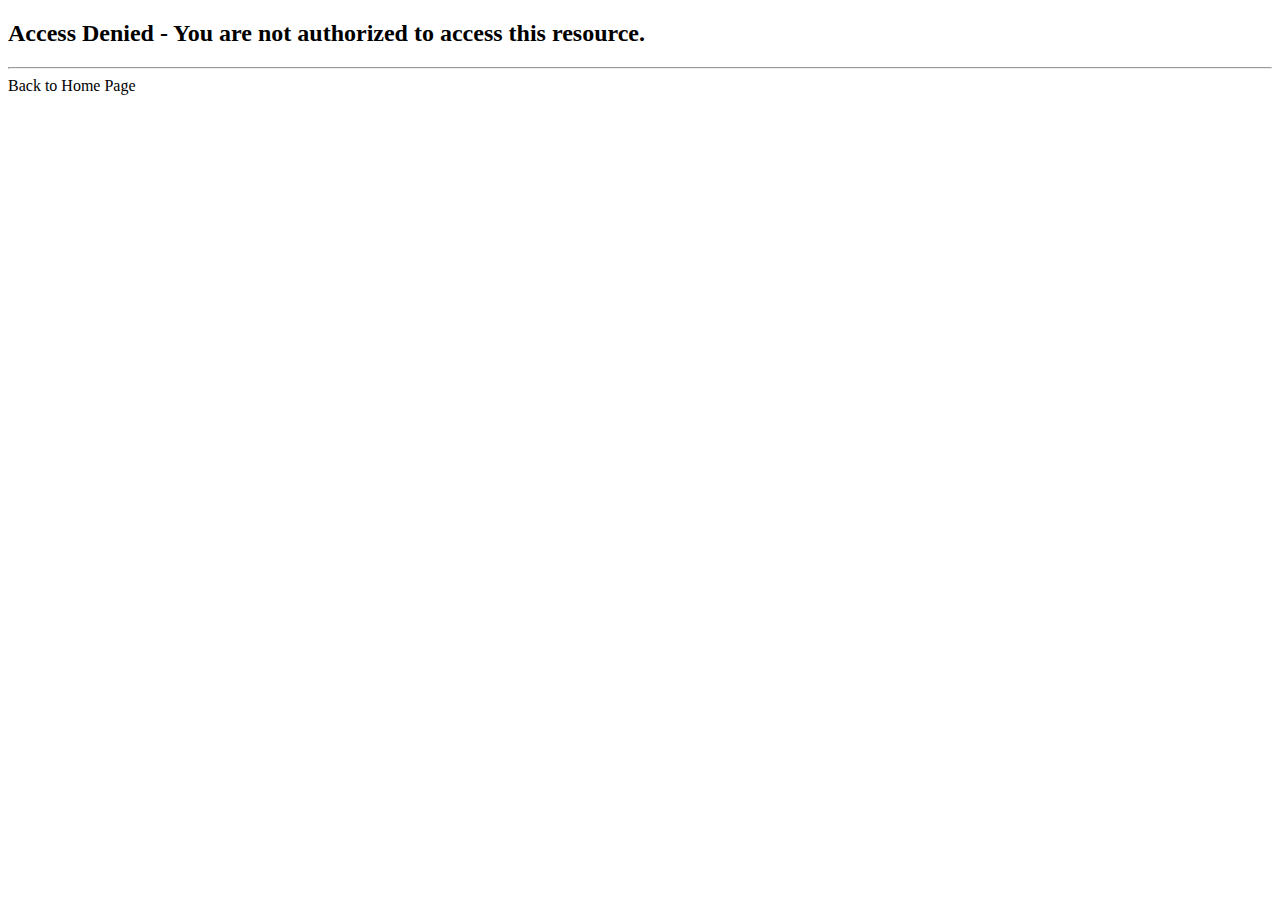
<file: src/main/resources/templates/access-denied.html>
<!DOCTYPE html>
<html xmlns:th="http://www.thymeleaf.org">

<head>
	<title>luv2code - Access Denied</title>
</head>

<body>

	<h2>Access Denied - You are not authorized to access this resource.</h2>

	<hr>
	
	<a th:href="@{/}">Back to Home Page</a>
	
</body>

</html>
</file>
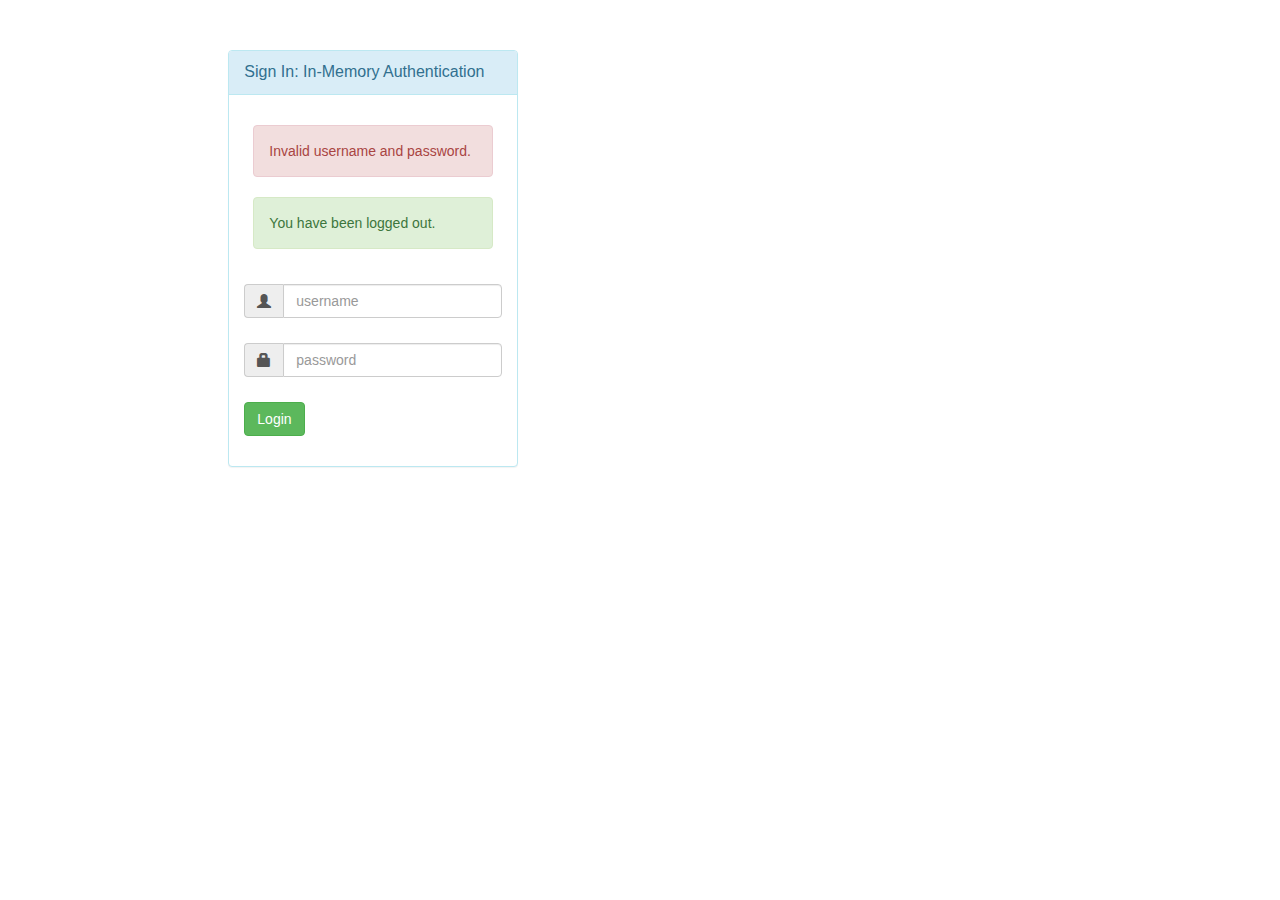
<file: src/main/resources/templates/fancy-login.html>
<!DOCTYPE html>
<html xmlns:th="http://www.thymeleaf.org">

<head>
	
	<title>Login Page</title>
	<meta charset="utf-8">
	<meta name="viewport" content="width=device-width, initial-scale=1, shrink-to-fit=no">
	
	<!-- Reference Bootstrap files -->
	<link rel="stylesheet"
		 href="https://maxcdn.bootstrapcdn.com/bootstrap/3.3.7/css/bootstrap.min.css">
	
	<script src="https://ajax.googleapis.com/ajax/libs/jquery/3.2.0/jquery.min.js"></script>
	
	<script	src="https://maxcdn.bootstrapcdn.com/bootstrap/3.3.7/js/bootstrap.min.js"></script>
	
	

</head>

<body>

	<div class="loginpage">
		
		<div id="loginbox" style="margin-top: 50px;"
			class="mainbox col-md-3 col-md-offset-2 col-sm-6 col-sm-offset-2">
			
			<div class="panel panel-info">

				<div class="panel-heading">
					<div class="panel-title">Sign In: In-Memory Authentication</div>
				</div>

				<div style="padding-top: 30px" class="panel-body">

					<!-- Login Form -->
					<form th:action="@{/authenticateTheUser}" 
						  method="POST" class="form-horizontal">

					    <!-- Place for messages: error, alert etc ... -->
					    <div class="form-group">
					        <div class="col-xs-15">
					            <div>
								
									<!-- Check for login error -->
								
									<div th:if="${param.error}">
										
										<div class="alert alert-danger col-xs-offset-1 col-xs-10">
											Invalid username and password.
										</div>
		
									</div>
										
									<!-- Check for logout -->

									<div th:if="${param.logout}">
										            
										<div class="alert alert-success col-xs-offset-1 col-xs-10">
											You have been logged out.
										</div>
								    
									</div>
									
					            </div>
					        </div>
					    </div>

						<!-- User name -->
						<div style="margin-bottom: 25px" class="input-group">
							<span class="input-group-addon"><i class="glyphicon glyphicon-user"></i></span> 
							
							<input type="text" name="username" placeholder="username" class="form-control">
						</div>

						<!-- Password -->
						<div style="margin-bottom: 25px" class="input-group">
							<span class="input-group-addon"><i class="glyphicon glyphicon-lock"></i></span> 
							
							<input type="password" name="password" placeholder="password" class="form-control" >
						</div>

						<!-- Login/Submit Button -->
						<div style="margin-top: 10px" class="form-group">						
							<div class="col-sm-6 controls">
								<button type="submit" class="btn btn-success">Login</button>
							</div>
						</div>
						
					</form>

				</div>

			</div>

		</div>

	</div>

</body>
</html>
</file>
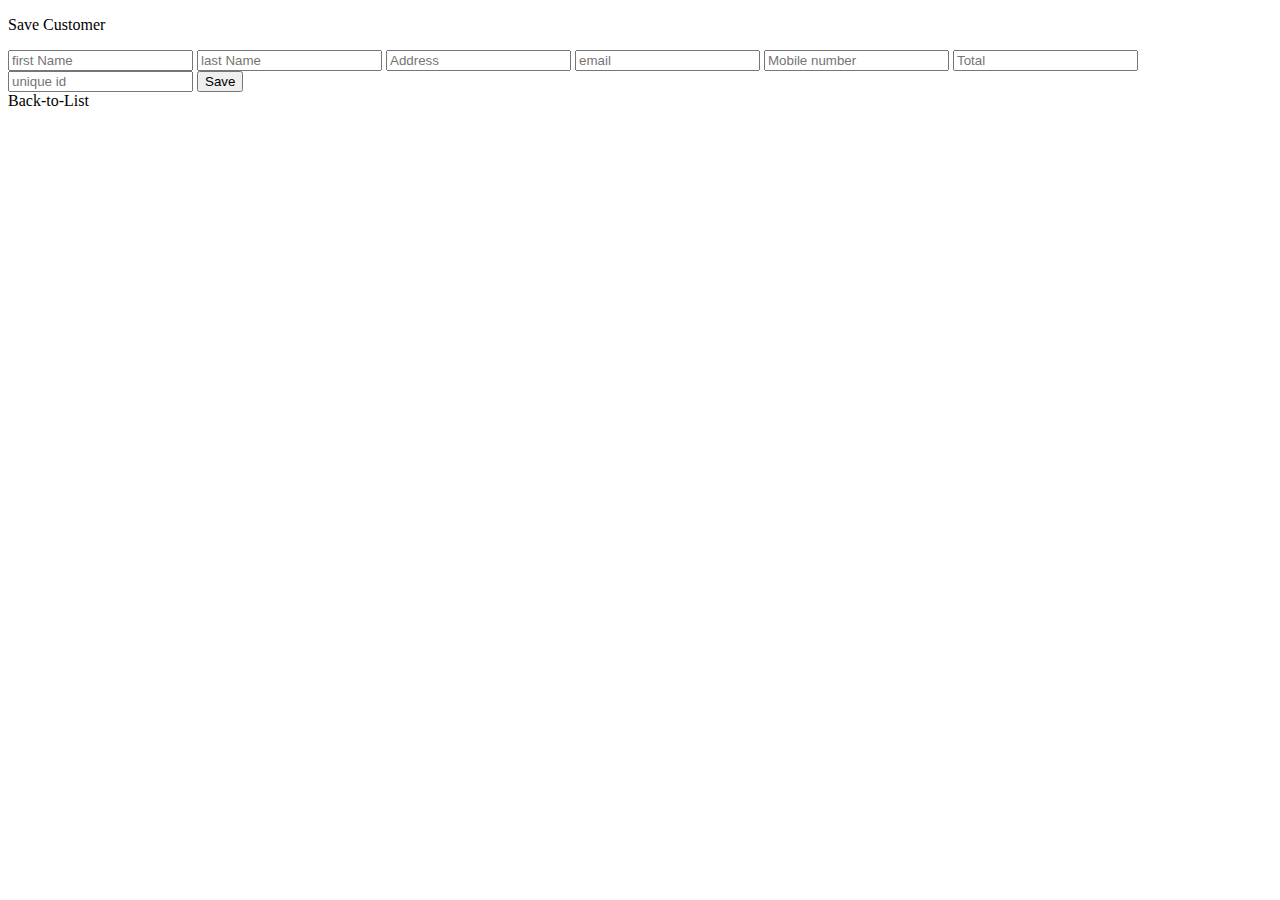
<file: src/main/resources/templates/customer/customer-form.html>
<!DOCTYPE html>
<html lang="en" xmlns:th="http://www.thymeleaf.org">

<head>
    <!-- Required meta tags -->
    <meta charset="utf-8">
    <meta name="viewport" content="width=device-width, initial-scale=1, shrink-to-fit=no">

    <!-- Bootstrap CSS -->
    <link rel="stylesheet" href="https://stackpath.bootstrapcdn.com/bootstrap/4.2.1/css/bootstrap.min.css" integrity="sha384-GJzZqFGwb1QTTN6wy59ffF1BuGJpLSa9DkKMp0DgiMDm4iYMj70gZWKYbI706tWS" crossorigin="anonymous">

	<title>Employee Form</title>
</head>

<body>
	<div class="container">
		
		<p class="h4 mb-4">Save Customer</p>
		
		
		<form action="#" th:action="@{/customers/save}" th:object="${customer}" method="POST">
		
			<!-- Add hidden field to manage update -->
			<input type="hidden" th:field="*{id}"/>
		
			<input type="text" 	th:field="*{firstName}" placeholder="first Name"  class="form-control mb-4 col-6"/>
			<input type="text" 	th:field="*{lastName}" placeholder="last Name"  class="form-control mb-4 col-6"/>
			<input type="text" 	th:field="*{address}" placeholder="Address"  class="form-control mb-4 col-6"/>
			<input type="text" 	th:field="*{email}" placeholder="email"  class="form-control mb-4 col-6"/>
			<input type="text" 	th:field="*{mobile}" placeholder="Mobile number"  class="form-control mb-4 col-6"/>
			<input type="text" 	th:field="*{total}" placeholder="Total"  class="form-control mb-4 col-6"/>
			<input type="text" 	th:field="*{uniqueCustomer}" placeholder="unique id"  class="form-control mb-4 col-6"/>
			
			<button type="submit" class="btn btn-info col-2 mb-2">Save</button>	
		</form>
		
		<a th:href="@{/customers/list}"  class="btn btn-primary btn-sm">Back-to-List</a>
	</div>
</body>
</html>
</file>
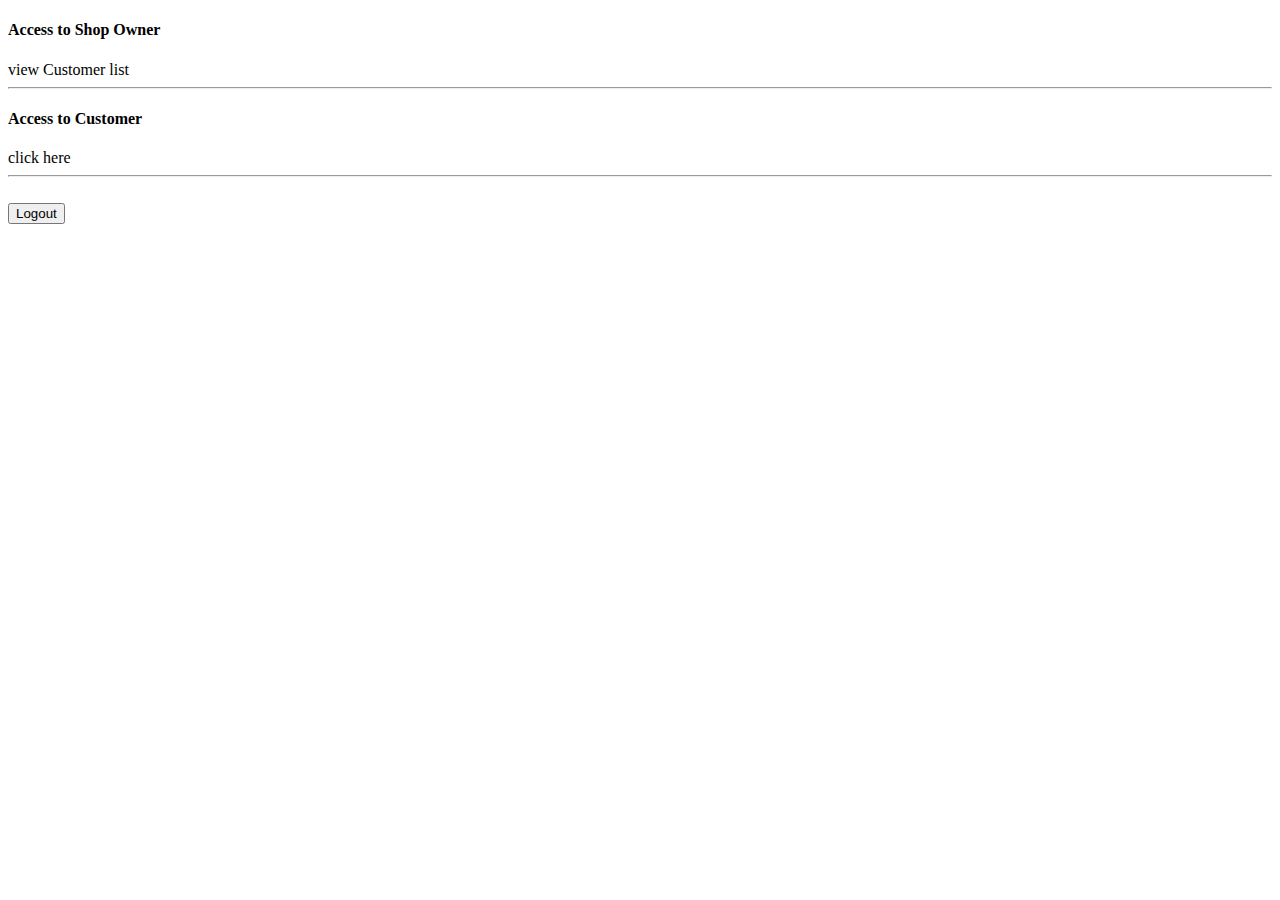
<file: src/main/resources/templates/customer/customer-home.html>
<!DOCTYPE HTML>
<html lang="en" xmlns:th="http://www.thymeleaf.org">

<head>
    <!-- Required meta tags -->
    <meta charset="utf-8">
    <meta name="viewport" content="width=device-width, initial-scale=1, shrink-to-fit=no">

    <!-- Bootstrap CSS -->
    <link rel="stylesheet" href="https://stackpath.bootstrapcdn.com/bootstrap/4.2.1/css/bootstrap.min.css" integrity="sha384-GJzZqFGwb1QTTN6wy59ffF1BuGJpLSa9DkKMp0DgiMDm4iYMj70gZWKYbI706tWS" crossorigin="anonymous">
	
	</style>
	<title>Home Page</title>
</head> 
<body>
	<div class="container">
		<div class="homepage">
			<h4>Access to Shop Owner</h4>
			<a th:href="@{/customers/list}"  class="btn btn-primary btn-sm mb-4">view Customer list</a>
			<hr>
		
			<h4>Access to Customer</h4>
				<a th:href="@{/customers/uniqueForm}" class="btn btn-info btn-sm mb-4">click here</a>
				
			<hr>
			<br>
			<!-- Add a logout button -->
			<form action="#" th:action="@{/logout}" 
				   method="POST">
		
				<input type="submit" value="Logout" class="btn btn-outline-primary mt-2" />
		
			</form>
		</div>
	</div>
	
</body>
</html>
</file>
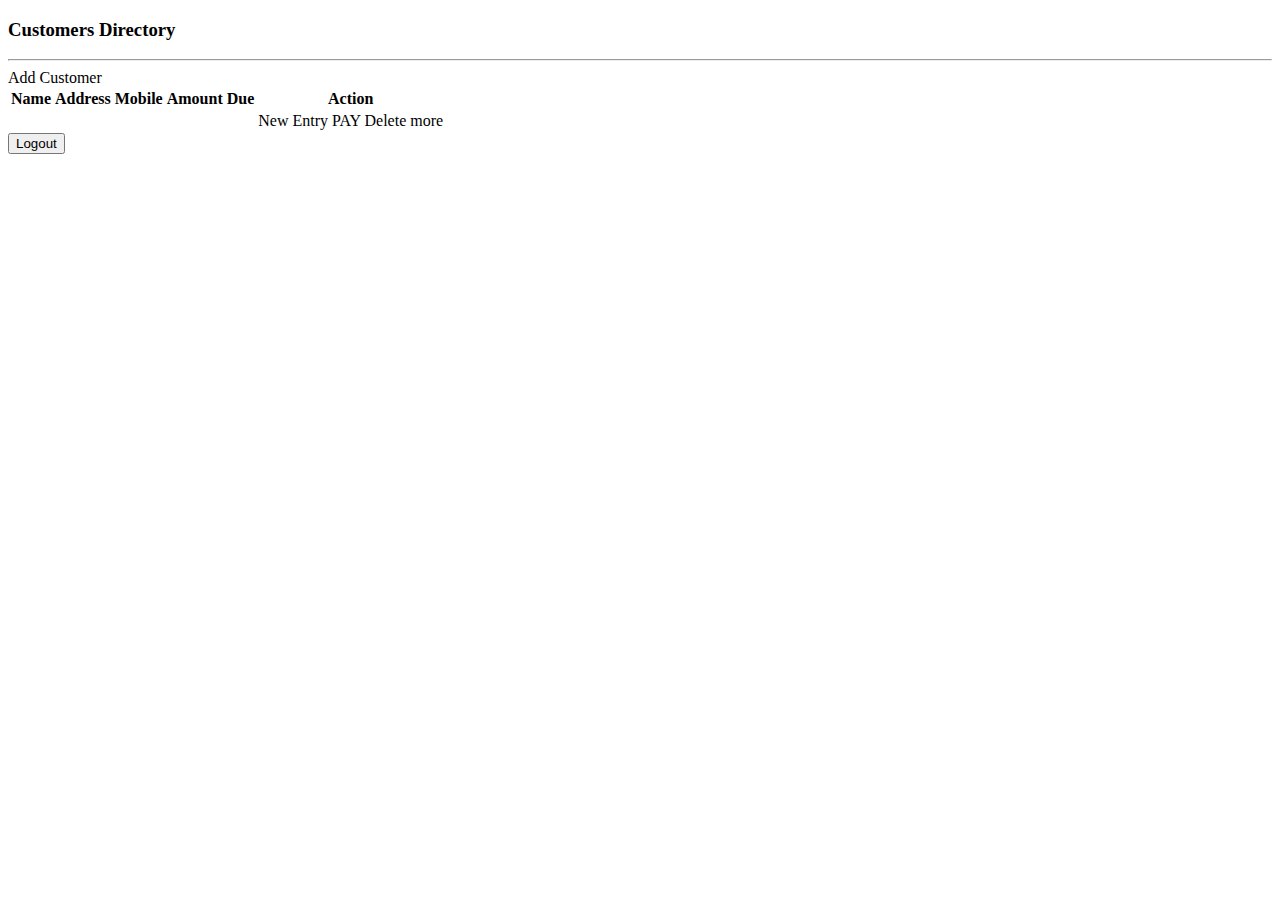
<file: src/main/resources/templates/customer/list-customer.html>
<!DOCTYPE HTML>
<html lang="en" xmlns:th="http://www.thymeleaf.org">

<head>
    <!-- Required meta tags -->
    <meta charset="utf-8">
    <meta name="viewport" content="width=device-width, initial-scale=1, shrink-to-fit=no">

    <!-- Bootstrap CSS -->
    <link rel="stylesheet" href="https://stackpath.bootstrapcdn.com/bootstrap/4.2.1/css/bootstrap.min.css" integrity="sha384-GJzZqFGwb1QTTN6wy59ffF1BuGJpLSa9DkKMp0DgiMDm4iYMj70gZWKYbI706tWS" crossorigin="anonymous">

	<title>Customer Directory</title>
</head>

<body>

<div class="container">

	<h3>Customers Directory</h3>
	<hr>
	
	<a th:href="@{/customers/showFormForAdd}"  class="btn btn-primary btn-sm mb-4">Add Customer</a>
	
	<table class="table table-bordered table-striped">
		<thead class="thead-dark">
			<tr>
				<th>Name</th>
				<th>Address</th>
				<th>Mobile</th>
				<th>Amount Due</th>
				<th>Action</th>
			</tr>
		</thead>
		
		<tbody>
			<tr th:each="tempCustomer : ${customers}">
			
				<td th:text="${tempCustomer.firstName + ' ' + tempCustomer.lastName}" />	
				<td th:text="${tempCustomer.address}" />	
				<td th:text="${tempCustomer.mobile}" />	
				<td th:text="${tempCustomer.total}"/>
				<td>
					
					<!-- button to add new order entry -->
					<a th:href="@{/customers/showFormForNewOrder(customerId=${tempCustomer.id})}"
						class="btn btn-info btn-sm ml-4">
					New Entry
					</a>
					
					<!-- Add pay button -->
					<a th:href="@{/customers/pay(customerId=${tempCustomer.id})}"
						class="btn btn-success btn-sm ml-2">
					PAY
					</a>
					
					<!-- Add customer delete button  -->
					<a th:href="@{/customers/delete(customerId=${tempCustomer.id})}"
						class="btn btn-danger ml-2 btn-sm"
						onClick="if (! (confirm('Are you sure you want to delete the Customer'))) return false">
					Delete
					</a>
					
					<!-- Add Orders button -->
					<a th:href="@{/customers/customerPage(customerId=${tempCustomer.id})}"
						class="btn btn-secondary btn-sm ml-4">
					more
					</a>
				</td>
		
				
			</tr>
		</tbody>		
	</table>
	
	<!-- Add a logout button -->
	<form action="#" th:action="@{/logout}" 
			   method="POST">
	
		<input type="submit" value="Logout" class="btn btn-outline-primary mt-2" />
	
	</form>
	
</div>
	
</body>
</html>
</file>
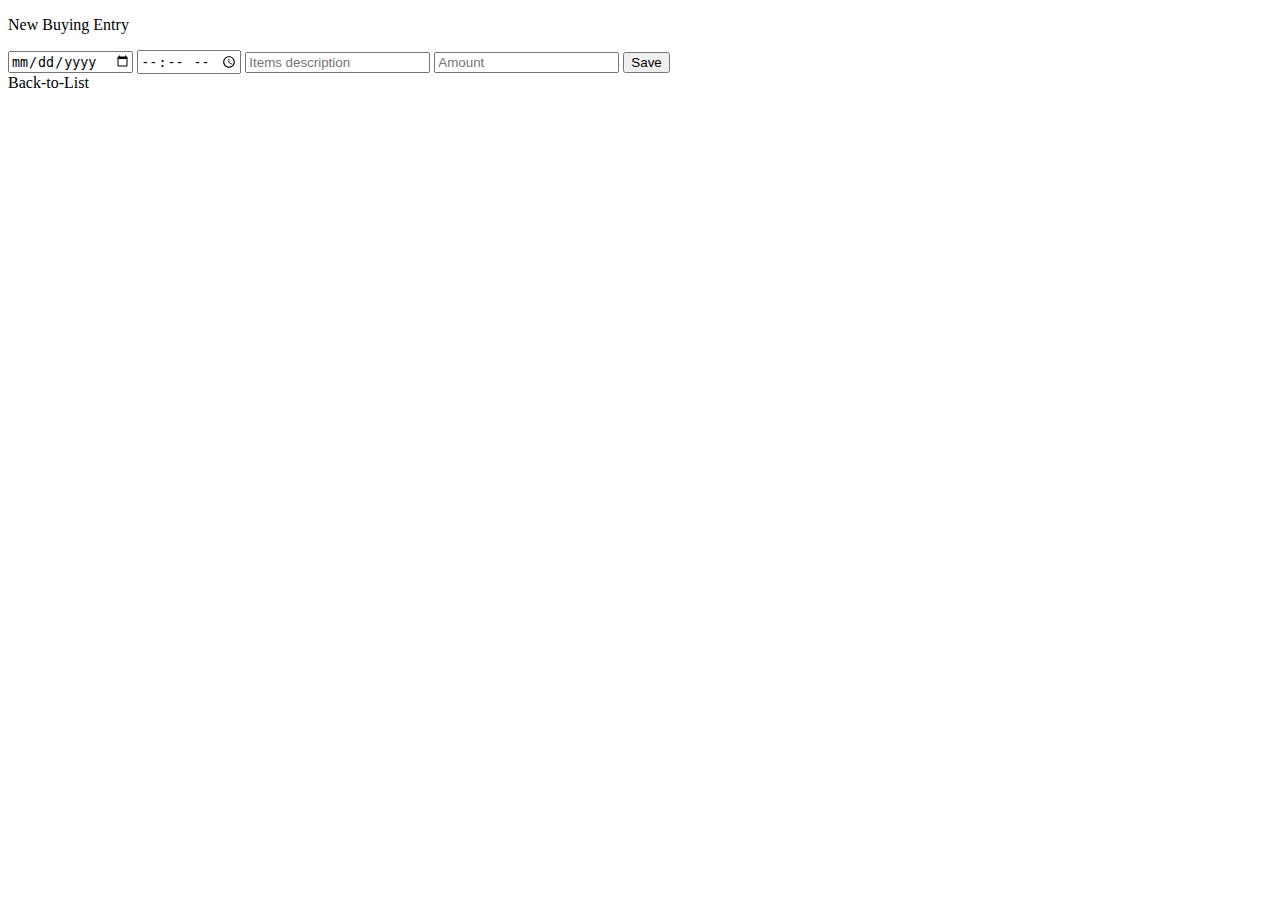
<file: src/main/resources/templates/customer/new-orderform.html>
<!DOCTYPE html>
<html lang="en" xmlns:th="http://www.thymeleaf.org">

<head>
    <!-- Required meta tags -->
    <meta charset="utf-8">
    <meta name="viewport" content="width=device-width, initial-scale=1, shrink-to-fit=no">

    <!-- Bootstrap CSS -->
    <link rel="stylesheet" href="https://stackpath.bootstrapcdn.com/bootstrap/4.2.1/css/bootstrap.min.css" integrity="sha384-GJzZqFGwb1QTTN6wy59ffF1BuGJpLSa9DkKMp0DgiMDm4iYMj70gZWKYbI706tWS" crossorigin="anonymous">
	
	
	<title>Order Form</title>
</head>

<body>
	<div class="container ml-auto">
		
		<p class="h4 mb-4">New Buying Entry</p>
		
		
		<form action="#" th:action="@{/customers/saveOrder}" th:object="${order}" method="POST">
		
			<!-- Add hidden field to manage update -->
			<input type="hidden" th:field="*{id}"/>
			
			<input type="date" th:field="*{date}"  th:value="${#dates.format(#dates.createNow(), 'yyyy dd mm HH:mm')}" class="form-control mb-4 col-6"/>
    														
    		<input type="time"  th:field="*{time}"  th:value="${#execInfo.now.time}"	class="form-control mb-4 col-6"/>
		
			<input type="text" 	th:field="*{detail}" placeholder="Items description"  class="form-control mb-4 col-6"/>
			<input type="text" 	th:field="*{amount}" placeholder="Amount"  class="form-control mb-4 col-6"/>
			
			
			
			<button type="submit" class="btn btn-info col-2 mb-2">Save</button>	
		</form>
		
		<a th:href="@{/customers/list}"  class="btn btn-primary btn-sm">Back-to-List</a>
	</div>
</body>
</html>
</file>
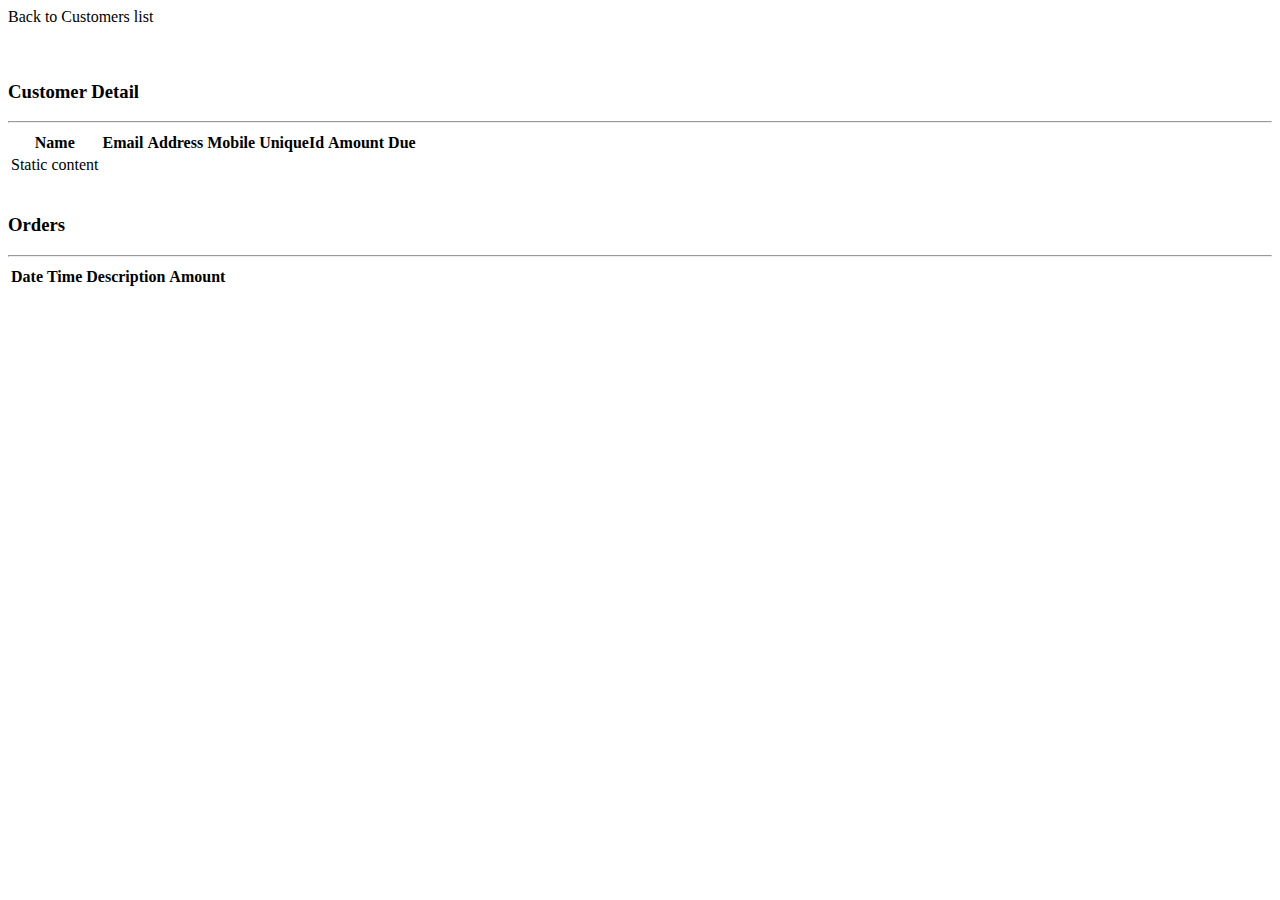
<file: src/main/resources/templates/customer/orders.html>
<!DOCTYPE HTML>
<html lang="en" xmlns:th="http://www.thymeleaf.org">

<head>
    <!-- Required meta tags -->
    <meta charset="utf-8">
    <meta name="viewport" content="width=device-width, initial-scale=1, shrink-to-fit=no">

    <!-- Bootstrap CSS -->
    <link rel="stylesheet" href="https://stackpath.bootstrapcdn.com/bootstrap/4.2.1/css/bootstrap.min.css" integrity="sha384-GJzZqFGwb1QTTN6wy59ffF1BuGJpLSa9DkKMp0DgiMDm4iYMj70gZWKYbI706tWS" crossorigin="anonymous">

	<title>Customer Order</title>
</head>

<body>

<div class="container">
	<div>
		<a th:href="@{/customers/list}"  class="btn btn-primary btn-sm float-right mr-3 mt-2">Back to Customers list</a>
	</div>
	<br>
	<br>
	<h3>Customer Detail</h3>
	<hr>
	
	<table class="table table-bordered table-striped">
		<thead class="thead-dark">
			<tr>
				<th>Name</th>
				<th>Email</th>
				<th>Address</th>
				<th>Mobile</th>
				<th>UniqueId</th>
				<th>Amount Due</th>
				
			</tr>
		</thead>
		
		<tbody>
			<tr th:each="tempCustomer : ${customer}">
				<td th:text="${tempCustomer.firstName + ' ' + tempCustomer.lastName}">Static content</td>
				<td th:text="${tempCustomer.email}"></td>
				<td th:text="${tempCustomer.address}"></td>
				<td th:text="${tempCustomer.mobile}"></td>
				<td th:text="${tempCustomer.uniqueCustomer}"></td>
				<td th:text="${tempCustomer.total}"></td>
			</tr>
		</tbody>
	</table>
	
	<br>
	<h3>Orders</h3>
	<hr>
	
	<table class="table table-bordered table-striped">
		<thead class="thead-dark">
			<tr>
				<th>Date</th>
				<th>Time</th>
				<th>Description</th>
				<th>Amount</th>
			</tr>
		</thead>
		
		<tbody>
			<tr th:each="tempOrder : ${orders}">
			
				<td th:text="${tempOrder.date}" />	
				<td th:text="${tempOrder.time}" />	
				<td th:text="${tempOrder.detail}" />
				<td th:text="${tempOrder.amount}" />	
	
		
				
			</tr>
		</tbody>		
	</table>
	
</div>
	
</body>
</html>
</file>
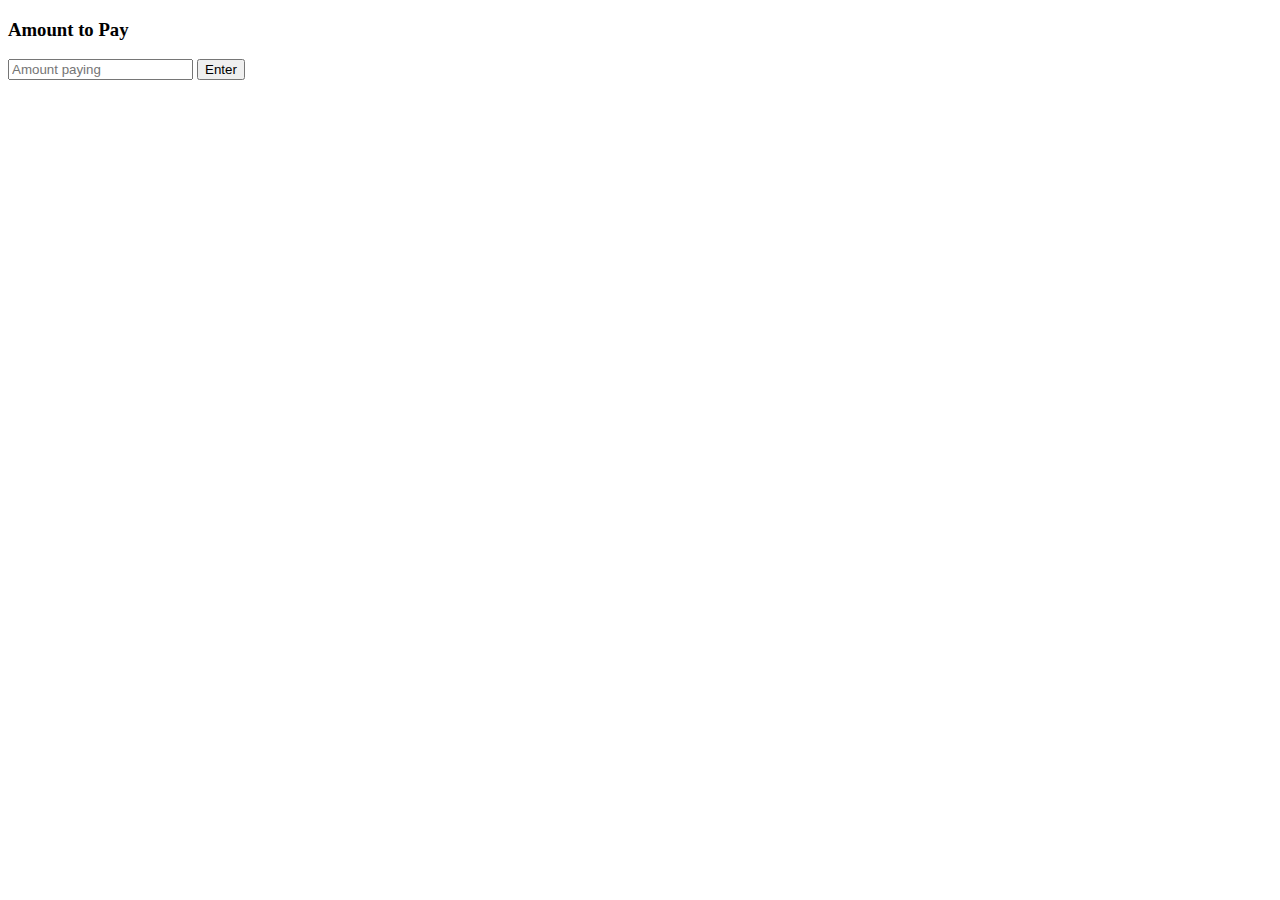
<file: src/main/resources/templates/customer/payForm.html>
<!DOCTYPE HTML>
<html lang="en" xmlns:th="http://www.thymeleaf.org">

<head>
    <!-- Required meta tags -->
    <meta charset="utf-8">
    <meta name="viewport" content="width=device-width, initial-scale=1, shrink-to-fit=no">

    <!-- Bootstrap CSS -->
    <link rel="stylesheet" href="https://stackpath.bootstrapcdn.com/bootstrap/4.2.1/css/bootstrap.min.css" integrity="sha384-GJzZqFGwb1QTTN6wy59ffF1BuGJpLSa9DkKMp0DgiMDm4iYMj70gZWKYbI706tWS" crossorigin="anonymous">

	<title>Employee Directory</title>
</head>
<body>
		<div class="container">
			<h3 class="mt-3">Amount to Pay</h3>
			
			
			<form action="#" th:action="@{/customers/paySave}" th:object="${customer}" method="POST">
				
				<!-- <input type="hidden"   th:field="*{id}"/> -->
				<input type="text" th:field="*{total}" placeholder="Amount paying"  class="form-control mb-4 col-3"/>
			
				<button type="submit" class="btn btn-info col-2 mb-2">Enter</button>
			</form>
		
		</div>


</body>

</html>
</file>
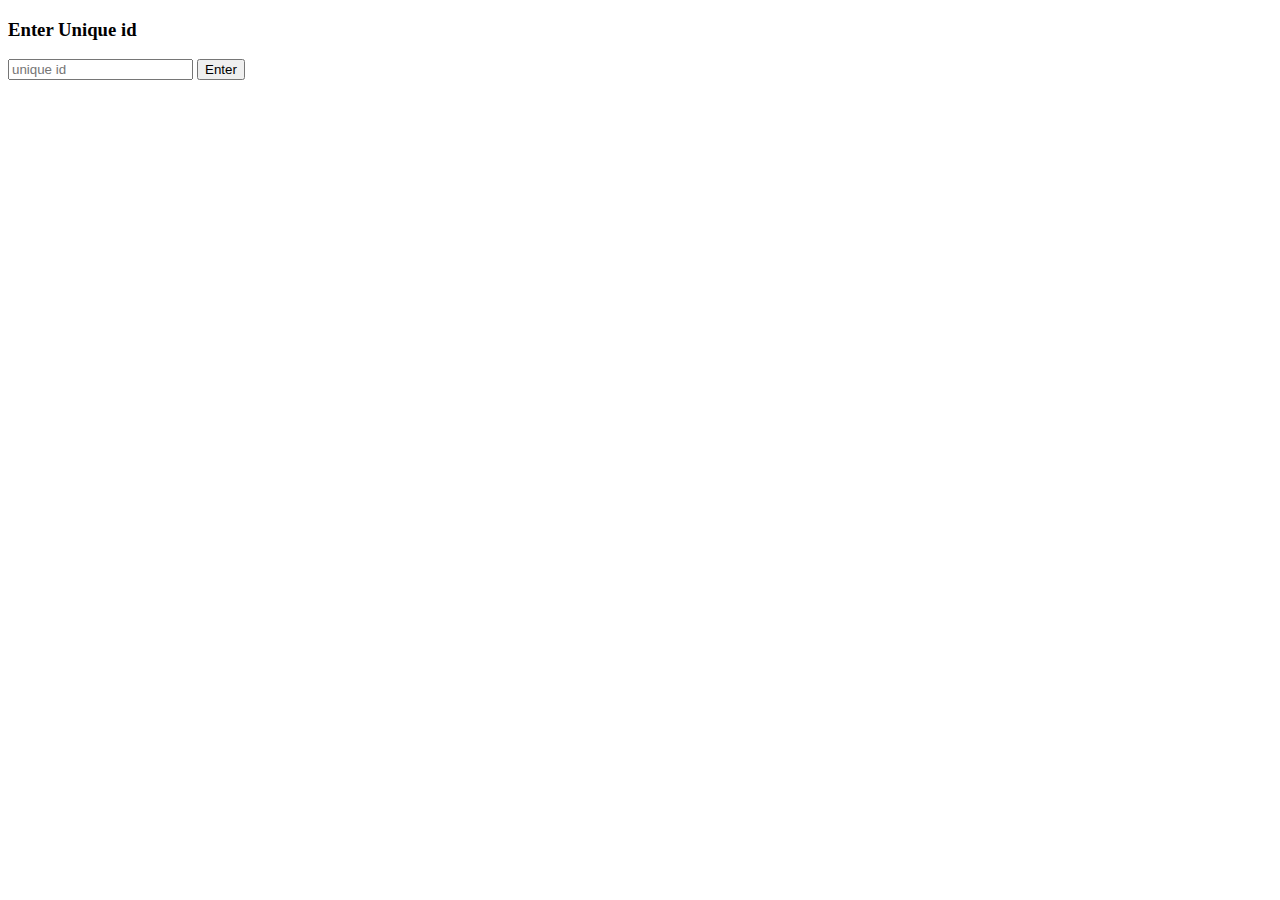
<file: src/main/resources/templates/customer/unique-form.html>
<!DOCTYPE HTML>
<html lang="en" xmlns:th="http://www.thymeleaf.org">

<head>
    <!-- Required meta tags -->
    <meta charset="utf-8">
    <meta name="viewport" content="width=device-width, initial-scale=1, shrink-to-fit=no">

    <!-- Bootstrap CSS -->
    <link rel="stylesheet" href="https://stackpath.bootstrapcdn.com/bootstrap/4.2.1/css/bootstrap.min.css" integrity="sha384-GJzZqFGwb1QTTN6wy59ffF1BuGJpLSa9DkKMp0DgiMDm4iYMj70gZWKYbI706tWS" crossorigin="anonymous">

	<title>Employee Directory</title>
</head>
<body>
		<div class="container">
			<h3>Enter Unique id</h3>
			
			
			<form action="#" th:action="@{/customers/customerAccessPage}" th:object="${customer}" method="POST">
				
				<input type="text" 	th:field="*{uniqueCustomer}" placeholder="unique id"  class="form-control mb-4 col-6"/>
				
				<button type="submit" class="btn btn-info col-2 mb-2">Enter</button>	
			</form>
		
		</div>


</body>

</html>
</file>
